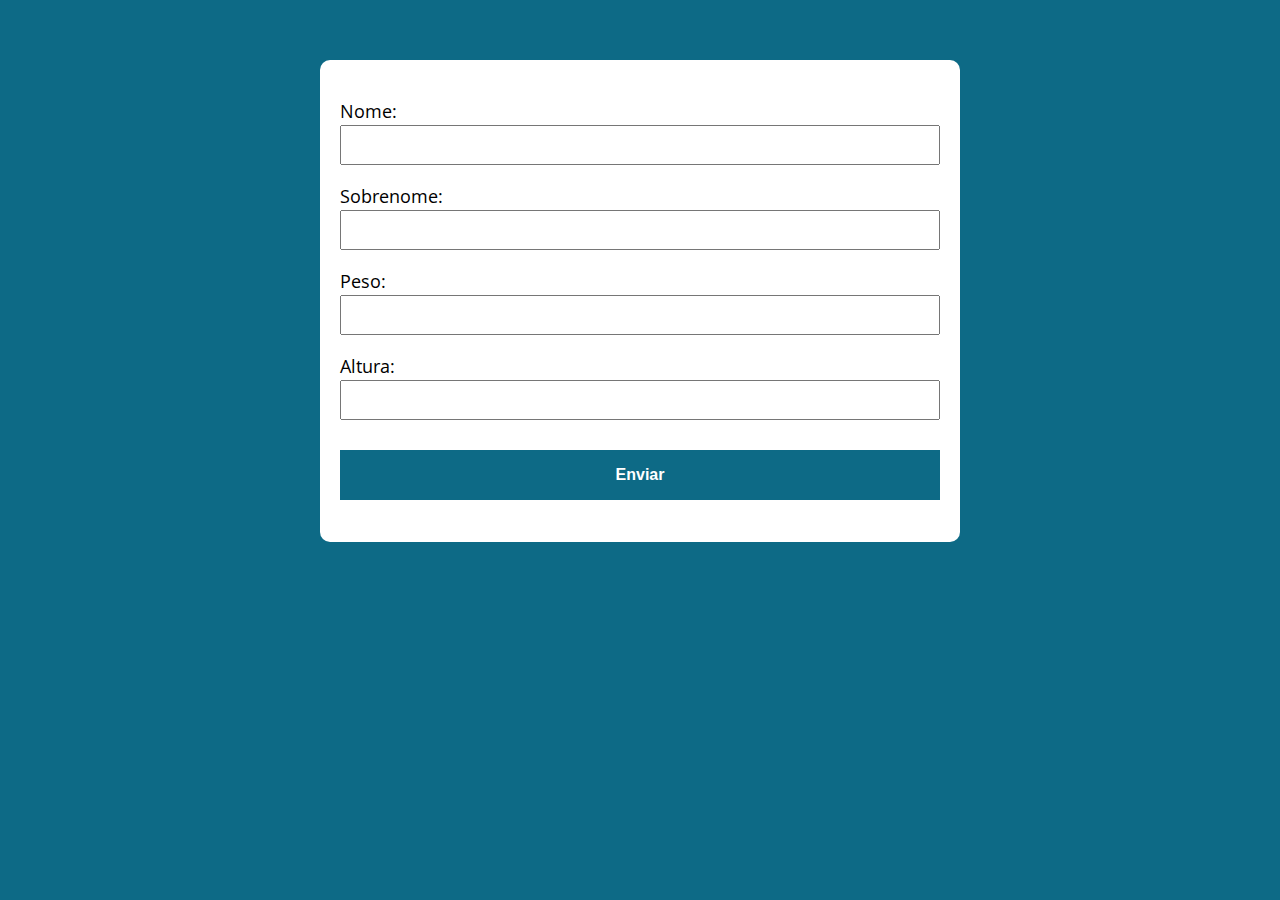
<file: Aula12_Exercicio/index.html>
<!DOCTYPE html>
<html lang="pt-br">

<head>
    <meta charset="UTF-8">
    <meta name="viewport" content="width=device-width, initial-scale=1.0">
    <title>Modelo</title>
    <link rel="stylesheet" href="./style.css">

</head>

<body>
    <section class="container">
        
        <form class="form" action="" method="get">
            <p>Nome: <input type="text" class="nome"></p>
            <p>Sobrenome: <input type="text" class="sobrenome"></p>
            <p>Peso: <input type="text" class="peso"></p>
            <p>Altura: <input type="text" class="altura"></p>     
            <button>Enviar</button>
        </form>
    <h2 class="texto"></h2>
    </section>

    <script src="./script.js"></script>
</body>

</html>
</file>
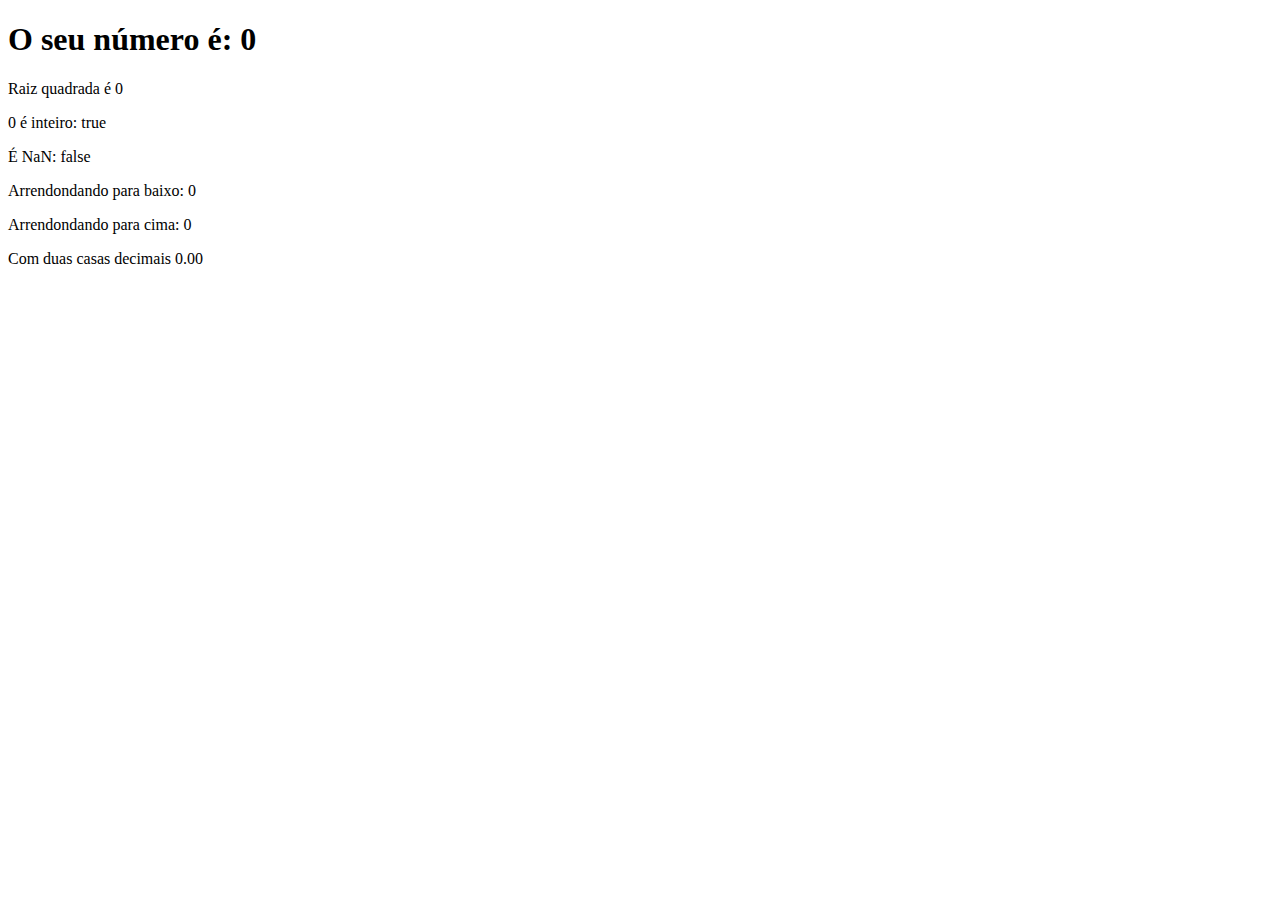
<file: Aula7_MathNavegador/index.html>
<!DOCTYPE html>
<html lang="pt-BR">

<head>
    <meta charset="UTF-8">
    <meta http-equiv="X-UA-Compatible" content="IE=edge">
    <meta name="viewport" content="width=device-width, initial-scale=1.0">
    <title>MathNavegador</title>
</head>

<body>
    <section>
        <h1>O seu número é: <span class="numeroTitulo">0</span></h1>
        <div class="texto"></div>
    </section>
    <script src="./script.js"></script>
</body>

</html>
</file>
<file: Aula12_Exercicio/style.css>
@import url('https://fonts.googleapis.com/css2?family=Open+Sans:wght@300&display=swap');
:root{
    --prymary-color: rgb(13, 106, 134);
    --prymary-color-darker: rgb(9,48,56);
}

*{
    box-sizing: border-box;
    outline: 0;
}

body{
    margin: 0; 
    padding: 0;
    background: var(--prymary-color);
    font-family: 'Open sans', sans-serif;
    font-size: 18px;
    line-height: 1.5em;
}

.container{
    max-width: 640px;
    margin: 0 auto; 
    background: white;
    margin: 60px auto; 
    padding: 20px;
    border-radius: 10px;
}

form input, form label , form button{
    display: block;
    width: 100%;
    margin-bottom: 5px;
}

form input{
    font-size: 16px; 
    height: 40px;
    padding: 0 20px;
}

form input:focus{
    outline: 1px solid var(--prymary-color);
}

form button{
    border: none;
    background: var(--prymary-color);
    color: white;
    font-size: 16px;
    font-weight:700;
    height: 50px;
    cursor: pointer;
    margin-top: 30px;
}

form button:hover{
    background: var(--prymary-color-darker);
}

form button:active{
    background: green;
}

.calcular{
    margin-top: 20px;
}

.paragrafo-resultado, .bad{
    background: rgb(109, 255, 182);
    padding: 10px 20px;
}

.bad{
    background: rgb(255, 150, 150);
}
</file>
